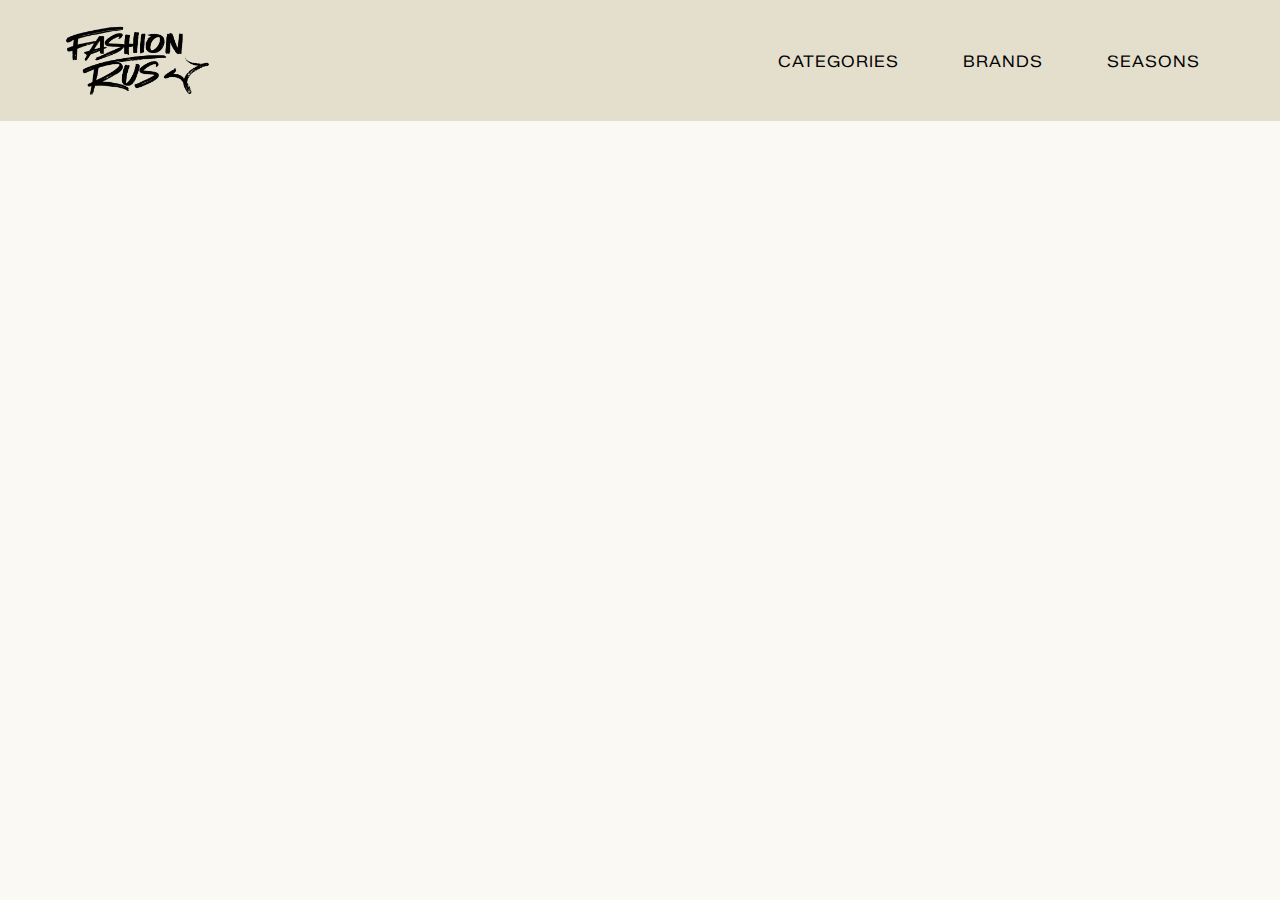
<file: productlist.html>
<!doctype html>
<html lang="en">
  <head>
    <meta charset="UTF-8" />
    <meta name="viewport" content="width=device-width, initial-scale=1.0" />
    <title>Products By Category</title>

    <link rel="preconnect" href="https://fonts.googleapis.com" />
    <link rel="preconnect" href="https://fonts.gstatic.com" crossorigin />
    <link
      href="https://fonts.googleapis.com/css2?family=Zalando+Sans+SemiExpanded:ital,wght@0,200..900;1,200..900&display=swap"
      rel="stylesheet"
    />
    <link rel="stylesheet" href="style.css" />

    <script src="productlist.js" defer></script>
  </head>

  <body class="productlist">
    <header class="mainNav">
      <a href="index.html" class="logo">
        <img src="logo4.png" alt="FashionRUs logo" />
      </a>

      <nav>
        <a href="#">CATEGORIES</a>
        <a href="#">BRANDS</a>
        <a href="#">SEASONS</a>
      </nav>
    </header>

    <main>
      <h2></h2>
      <section class="productList"></section>
    </main>
  </body>
</html>
</file>
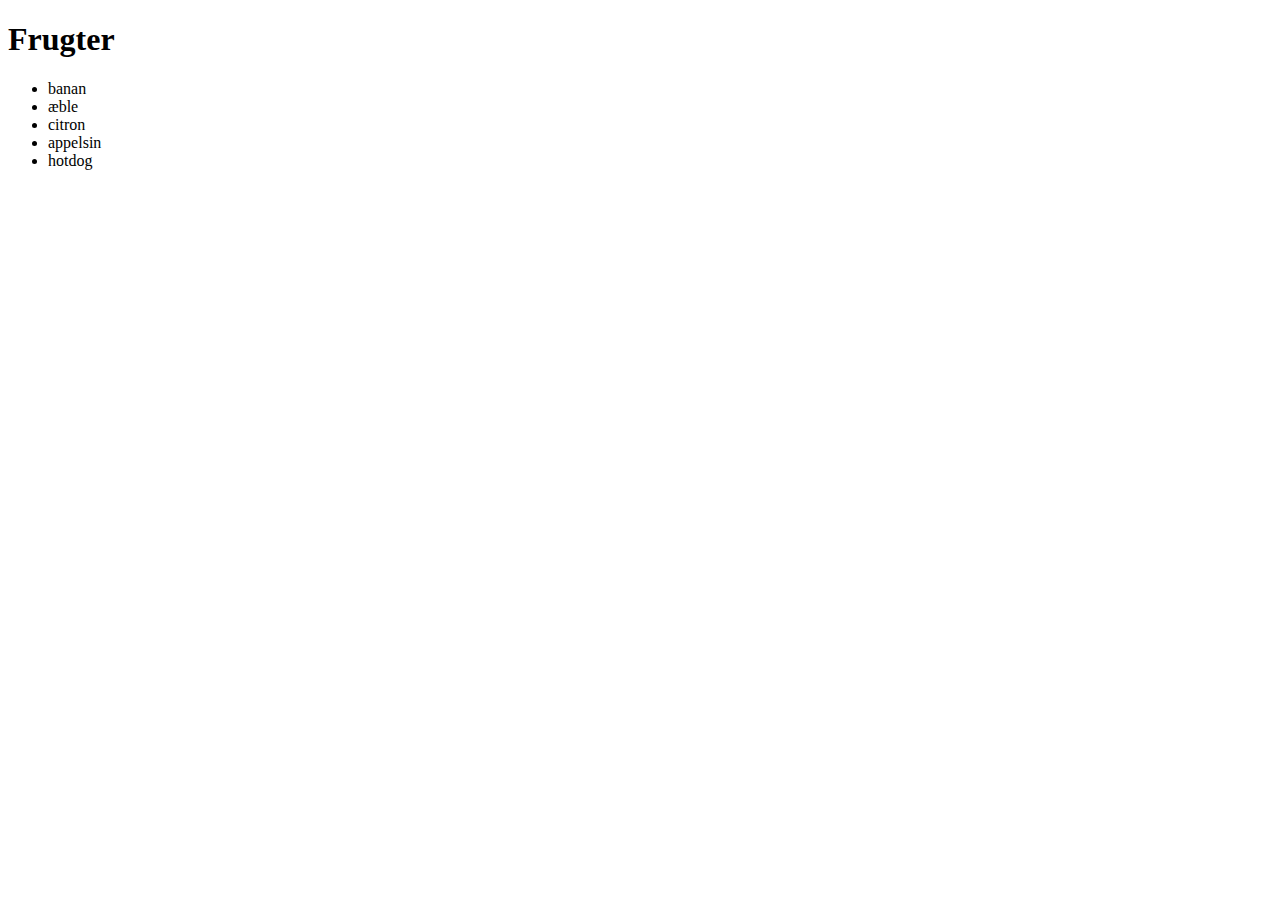
<file: test.html>
<!doctype html>
<html lang="en">
  <head>
    <meta charset="UTF-8" />
    <meta name="viewport" content="width=device-width, initial-scale=1.0" />
    <title>test</title>
  </head>

  <body>
    <h1>Frugter</h1>
    <ul></ul>
    <script>
      const ul = document.querySelector("ul");
      const frugter = ["banan", "æble", "citron", "appelsin", "hotdog"];

      frugter.forEach(bygListe);

      function bygListe(elm) {
        console.log[elm];
        ul.innerHTML += `<li>${elm}</li>`;
      }
    </script>
  </body>
</html>
</file>
<file: style.css>
/* RESET - GLOBALT */
* {
  margin: 0;
  padding: 0;
  box-sizing: border-box;
}

body {
  background-color: #fbf9f3;
}

a {
  text-decoration: none;
  color: black;
  text-align: center;
  font-family: "Zalando Sans SemiExpanded", sans-serif;
}

h1 a {
  font-size: 2rem;
  text-align: left;
}

h2 {
  font-family: "Zalando Sans SemiExpanded", sans-serif;
  margin-top: 3rem;
  margin-bottom: 2rem;
  font-weight: 700;
}

h3 {
  font-family: "Zalando Sans SemiExpanded", sans-serif;
  font-weight: 600;
  font-size: 1.2rem;
  margin-top: 1.1rem;
}

.subtitle {
  color: rgb(108, 108, 108);
}

/* =========================================================
   HEADER
   ========================================================= */

.mainNav {
  background-color: #e4decc;
  display: flex;
  justify-content: space-between;
  align-items: center;
  padding: 1.5rem 5rem 1.4rem 4rem;
}

.mainNav .logo {
  display: flex;
  align-items: center;
  background-color: transparent !important;
}

.mainNav .logo img {
  height: 75px;
  width: auto;
  display: block;
  background-color: transparent !important;
}

.mainNav nav {
  display: flex;
  gap: 4rem;
  align-items: center;
  background-color: transparent !important;
}

.mainNav a {
  text-align: left;
}

.mainNav nav a {
  font-size: 1rem;
  letter-spacing: 1px;
  text-transform: uppercase;
  background-color: transparent !important;
}

/* =========================================================
   INDEX
   ========================================================= */
.category main h2 {
  margin-left: 5rem;
  margin-top: 4rem;
  margin-bottom: 4.5rem;
}

.categoryList {
  display: grid;
  grid-template-columns: repeat(3, 1fr);
  gap: 1rem;
  margin: 1em 5em 5em 5em;
}

.categoryList a {
  background-color: #fbf9f3;
  border: 1px solid rgb(108, 108, 108);
  color: black;
  padding: 10px 20px;
  text-decoration: none;
  border-radius: 5px;
  height: 200px;
  display: flex;
  align-items: center;
  justify-content: center;
  font-size: 20px;
  font-family: "Zalando Sans SemiExpanded", sans-serif;
  font-weight: 600;
}

/* =========================================================
   PRODUCTLIST
   ========================================================= */

/* main er kun spacing nu */
.productlist main {
  margin: 1em 5em 5em 5em;
}

.productlist main > h2 {
  margin-left: 1rem;
  margin-top: 2rem;
}

.productList {
  display: grid;
  grid-template-columns: repeat(4, 1fr);
  gap: 1.5rem;
}

.productlist a {
  text-decoration: none;
  color: black;
}

.productlist a,
.product a {
  text-align: left;
}

.smallProduct {
  border-radius: 5px;
  padding: 1rem;
}

.smallProduct img {
  width: 100%;
  height: auto;
  display: block;
}

.smallProduct h3,
.smallProduct p,
.smallProduct .discounted {
  margin-bottom: 0.6rem;
}

.productlist article.onSale .discounted {
  display: flex;
  justify-content: space-between;
}

.productlist article .discounted {
  display: none;
}

.discounted p:last-child {
  color: red;
}

.productlist article.onSale .price span {
  text-decoration: line-through;
  color: red;
}

.productlist article.soldOut::before {
  content: "SOLD OUT";
  position: absolute;
  background: var(--color);
  color: black;
  padding: 1rem;
}

.productlist article.soldOut img {
  opacity: 0.4;
}

/* =========================================================
   PRODUCT
   ========================================================= */

.backLink {
  display: inline-block;
  margin: 2rem 5em 0em 12em;
  text-align: left;
  font-weight: 600;
}

#productContainer {
  display: grid;
  grid-template-columns: 1fr 1fr;
  gap: 6rem;
  margin: 0em 5em 5em 5em;
  align-items: start;
}

figure {
  margin: 0;
}

.productImage {
  width: 80%;
  height: auto;
  display: block;
  margin: 3em 7em 0em 7em;
}

.productDetails {
  display: flex;
  flex-direction: column;
  gap: 1rem;
}

.productDetails div {
  display: flex;
  flex-direction: column;
  gap: 1rem;
}

.productDetails p {
  font-size: 1rem;
  font-family: "Zalando Sans SemiExpanded", sans-serif;
}

.productName {
  font-size: 2rem;
}

.buyButton {
  border: 1px solid black;
  background-color: rgb(46, 46, 46);
  color: white;
  padding: 12px 40px;
  border-radius: 10px;
  width: fit-content;
  margin-top: 1.6rem;
  cursor: pointer;
  transition: all 0.25s ease;
  font-size: 15px;
  font-family: "Zalando Sans SemiExpanded", sans-serif;
}

.buyButton:hover {
  background-color: transparent;
  color: black;
}

@media (max-width: 768px) {
  .mainNav {
    padding: 1.1rem 1.2rem;
  }

  .mainNav .logo img {
    height: 44px;
  }

  .mainNav nav {
    display: none;
  }

  .mainNav::after {
    content: "";
    width: 26px;
    height: 18px;
    display: block;
    margin-left: auto;
    background:
      linear-gradient(#111, #111) 0 0 / 100% 2px no-repeat,
      linear-gradient(#111, #111) 0 50% / 100% 2px no-repeat,
      linear-gradient(#111, #111) 0 100% / 100% 2px no-repeat;
  }

  h2 {
    margin-top: 2.2rem;
    margin-bottom: 1.8rem;
    text-align: center;
  }

  .category main h2 {
    margin: 2.2rem 0 2rem 0;
    text-align: center;
  }

  .categoryList {
    grid-template-columns: 1fr;
    gap: 1.2rem;
    margin: 0 1.6rem 3rem 1.6rem;
  }

  .categoryList a {
    height: 110px;
    font-size: 1.05rem;
    letter-spacing: 0.5px;
    border-radius: 6px;
  }

  /* main er stadig spacing på mobil */
  .productlist main {
    margin: 0 1.6rem 3rem 1.6rem;
  }

  /* grid ændres her */
  .productList {
    grid-template-columns: 1fr;
    gap: 1.6rem;
  }

  .productlist main > h2 {
    margin: 2.2rem 0 1.2rem 0;
    text-align: center;
  }

  .smallProduct {
    padding: 1rem;
  }

  .smallProduct img {
    width: 100%;
    height: auto;
    display: block;
  }

  .productlist article.soldOut {
    position: relative;
  }

  .productlist article.soldOut::before {
    left: 0.9rem;
    top: 0.9rem;
    font-weight: 400;
    letter-spacing: 0.5px;
  }

  .backLink {
    margin: 1.2rem 1.6rem 0 1.6rem;
  }

  #productContainer {
    grid-template-columns: 1fr;
    gap: 1.6rem;
    margin: 0 1.6rem 3rem 1.6rem;
  }

  .productImage {
    width: 100%;
    margin: 1.2rem auto 0 auto;
  }

  .productDetails {
    gap: 1rem;
  }

  .productName {
    font-size: 1.6rem;
  }

  .buyButton {
    width: 100%;
    text-align: center;
    padding: 14px 16px;
    border-radius: 10px;
  }
}
</file>
